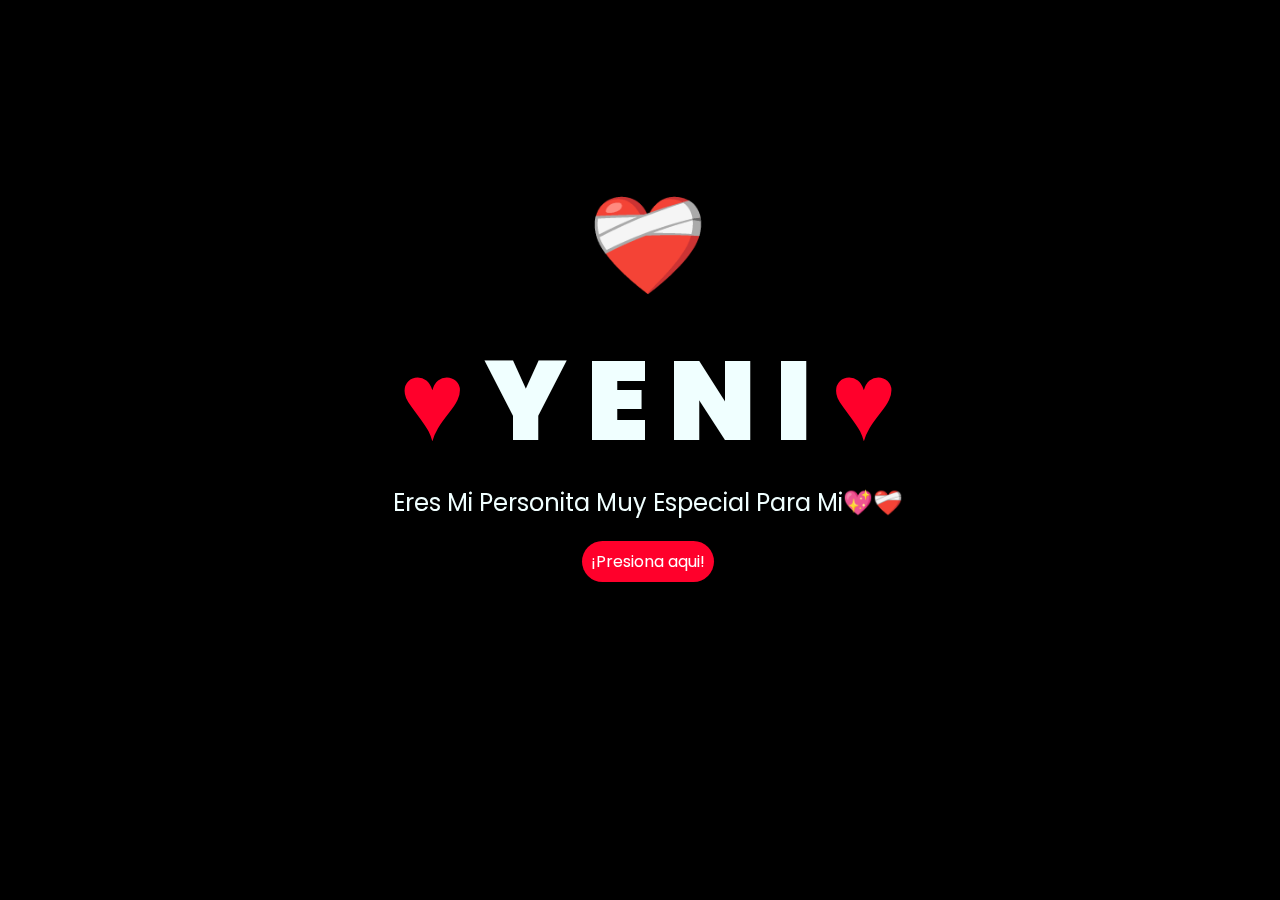
<file: index.html>
<!DOCTYPE html>
<html lang="es">

<head>
    <meta charset="UTF-8">
    <meta http-equiv="X-UA-Compatible" content="IE=edge">
    <meta name="viewport" content="width=device-width, initial-scale=1.0">
    <link rel="stylesheet" href="css/style.css">
    <link rel="icon" href="img/flowers.png" type="image/x-icon">
    <title>Flores Inicio</title>
</head>

<body>
    <h1 class="hearts">❤️‍🩹</h1>
    <div class="greetings">
                <span class="heart">&hearts;</span>
        <span>Y</span>
        <span>E</span>
        <span>N</span>
        <span>I</span>
       <span class="heart">&hearts;</span>
       
        
    </div>
    <div class="description">
        <span>Eres Mi Personita Muy Especial Para Mi💖❤️‍🩹</span>
       
    </div>
   <div class="button">
        <button class="botones">
            <a href="flor.html" style="color: #fff;">¡Presiona aqui!</a>
        </button>
    </div> 
   
    
</body>

</html>
</file>
<file: css/style.css>
@import url('https://fonts.googleapis.com/css2?family=Poppins:ital,wght@0,500;1,900&display=swap');
*{
    font-family: 'Poppins',cursive;
}
body{
    color: azure;
    width: 100%;
    height: 82vh;
    display: flex;
    flex-direction: column;
    align-items: center;
    justify-content: center;
    background-color: black;
    position: fixed;
    /* padding-top: -30; */
}

 .botones{
    padding: 9px;
    border-radius: 80px;
    background-color: transparent;
    border: none;
} 
.heart{
   color: rgb(255, 0, 43) !important;

}

 .botones a{
    background-color: rgb(255, 0, 43);
    padding: 9px;
    border-radius: 80px;
    -webkit-border-radius: 80px;
    -moz-border-radius: 80px;
    -ms-border-radius: 80px;
    -o-border-radius: 80px;

} 

 .botones a:focus{
    background-color: rgb(250, 63, 63);
}
 
.greetings{
    font-size: 7rem;
    font-weight: 900;
}
.greetings > span{
    animation: glow 2.5s ease-in-out infinite;
}
@keyframes glow{
    0%, 100%{
        color: #fff;
        text-shadow: 0 0 12px #39c6d6, 0 0 50px #39c6d6, 0 0 100px #39c6d6;
    }
    10%, 90%{
        color: #111;
        text-shadow: none;
    }
}
.greetings > span:nth-child(2){
    animation-delay: .2s ;
}
.greetings > span:nth-child(3){
    animation-delay: .4s ;
}
.greetings > span:nth-child(4){
    animation-delay: .6s;
}
.greetings > span:nth-child(5){
    animation-delay: .8s;
}
.greetings > span:nth-child(6){
    animation-delay: 1s;
}
.hearts{
    font-size: 6rem !important;
    padding: 0;
    margin: 0;
}
.description{
    font-size: 1.5rem;
    margin-bottom: 20px;
    text-align: center;
}

 .button a{
    text-decoration: none;
    font-size: 1rem;
    color: #111;
} 

@media screen and (max-width:574px){
    .greetings{
        display: block;
        font-size: 4rem;
        font-weight: 800;
        text-align: center;
    }
    .description{
        font-size: 2rem;
    }
    
    .button a{
        font-size: 1rem;
    }
}
</file>
